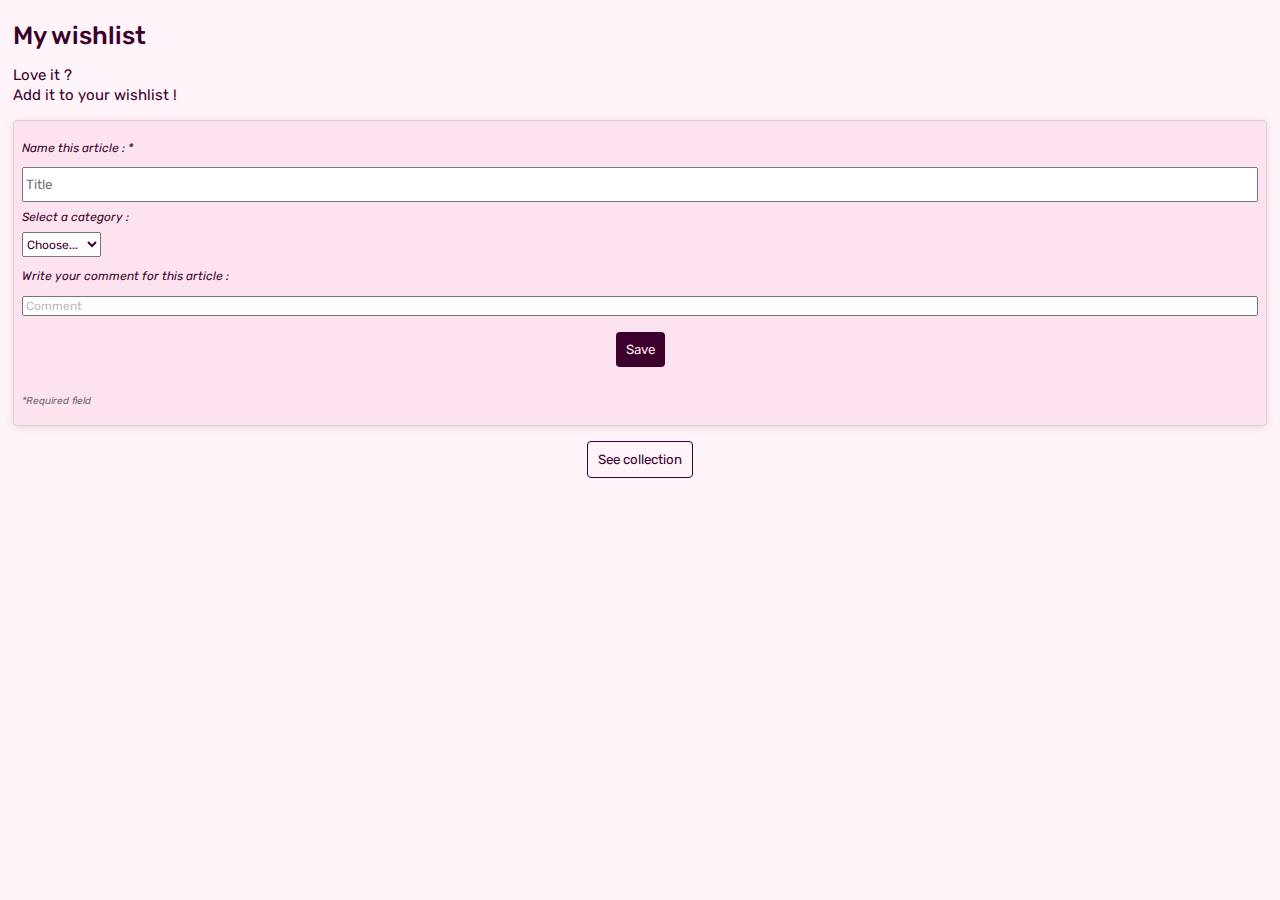
<file: index.html>
<!DOCTYPE html>
<html lang="en">
  <head>
    <meta charset="UTF-8" />
    <meta http-equiv="X-UA-Compatible" content="IE=edge" />
    <meta name="viewport" content="width=device-width, initial-scale=1.0" />
    <link rel="icon" type="image/png" href="images/heart.png" />
    <link rel="stylesheet" href="style.css" />
    <title>Document</title>
  </head>
  <body id="wishlist_popup">
    <h1 class="titre">My wishlist</h1>

    <div id="trigger">
      <p>
        Love it ?<br />
        Add it to your wishlist !
      </p>
    </div>

    <div id="comment_block">
      <p>Name this article : *</p>
      <input
        type="text"
        id="title_item"
        name="title_item"
        required
        placeholder="Title"
      />
      <div id="category">
        
          <label for="category">Select a category :</label>
          <select name="categories" id="categories">
            <option value="choose">Choose...</option>
            <option value="book">Book</option>
            <option value="clothes">Clothing</option>
            <option value="sport">Sport</option>
            <option value="activity">Activity</option>
            <option value="beauty">Beauty</option>
            <option value="shoes">Shoes</option>
            <option value="jewel">Jewellery</option>
            <option value="craft">Craft</option>
            <option value="home">Home</option>
            <option value="tech">Tech</option>
            <option value="other">Other</option>
          </select>
        
      </div>
      <p>Write your comment for this article :</p>
      <input type="text" id="comment" name="comment" placeholder="Comment" />

      <div class="btn_save">
        <button id="save">Save</button>
      </div>
      <div id="saved"></div>
      <div id="mention">
        <p>*Required field</p>
      </div>
    </div>

    <div class="see_coll">
      <a target="_blank" href="ma_liste.html"
        ><button id="ma_liste">See collection</button></a
      >
    </div>
    <script src="script.js"></script>
  </body>
</html>
</file>
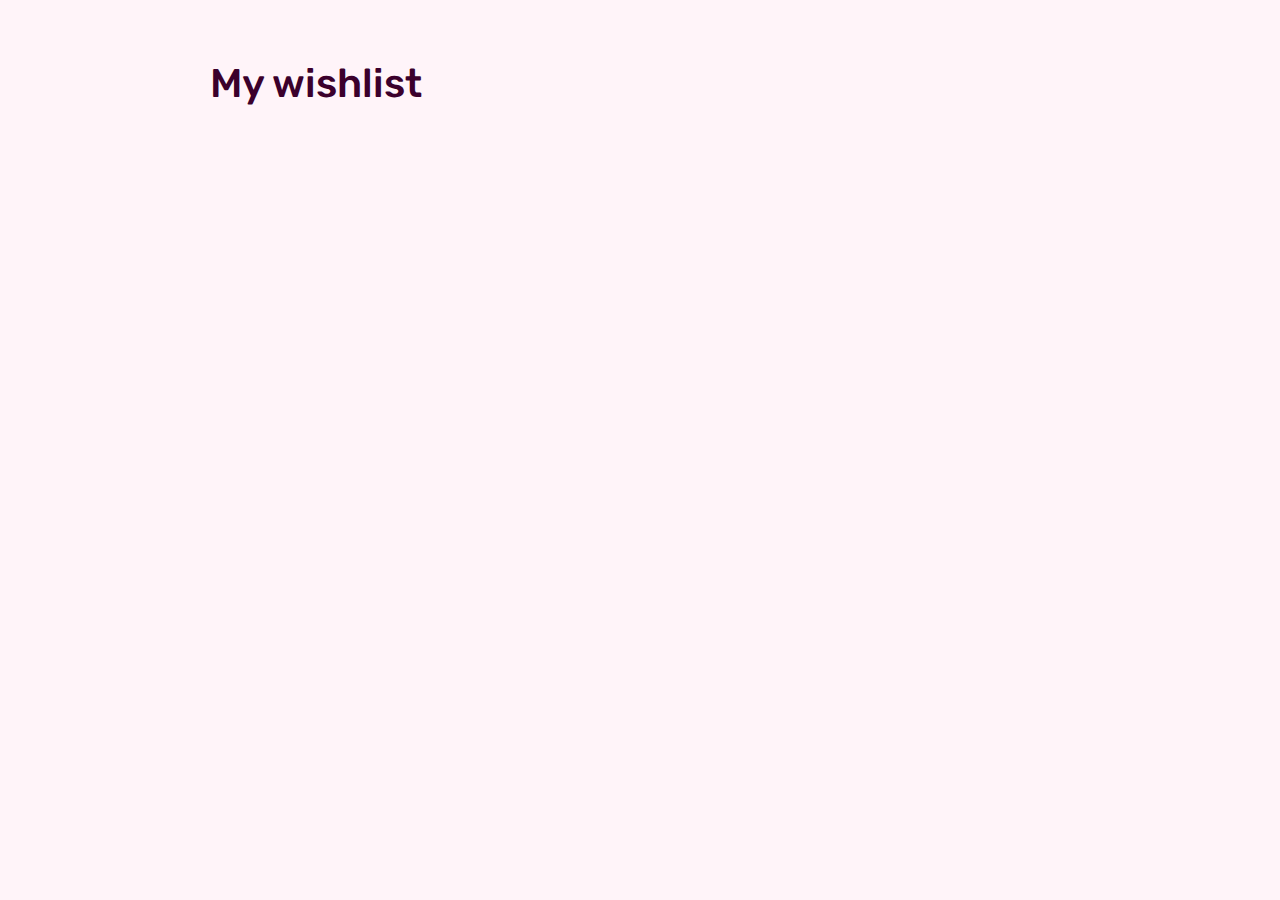
<file: ma_liste.html>
<!DOCTYPE html>
<html lang="en">
  <head>
    <meta charset="UTF-8" />
    <meta http-equiv="X-UA-Compatible" content="IE=edge" />
    <meta name="viewport" content="width=device-width, initial-scale=1.0" />
    <link rel="stylesheet" href="style_ma_liste.css" />
    <title>My wishlist</title>
  </head>
  <body id="wishlist">
    <main id="wishlist_container">
      <h1 class="titre">My wishlist</h1>
      <div id="collection_container">
        <div id="collection">
        </div>
      </div>
    </main>

    <script src="script.js"></script>
  </body>
</html>
</file>
<file: style.css>
@import url('https://fonts.googleapis.com/css2?family=Rubik:ital,wght@0,300;0,400;0,500;0,600;0,900;1,300&display=swap');

*{
    box-sizing: border-box;
}

#wishlist_popup {
    background-color: #fff4f9;
    font-family: 'Rubik', sans-serif;
    padding : 5px;
    border-radius: 12px;
    min-width: 250px;
}


.titre , #title_item, #comment, #save, #ma_liste{
    margin : 8px 0px;
}

.titre {
    color:#3B002C;
    font-weight: 500;
    font-size: 25px;
}

#trigger p{
    color: #3B002C;
    line-height: 20px;
    font-weight: 400;
    font-size: 15px;
}

#comment_block {
    background-color: #FDE3EF;
    border: #e1cedc solid 1px;
    border-radius: 4px;
    padding: 8px;
    box-shadow: rgba(128, 127, 127, 0.2) 0px 2px 8px 0px;
    
}

#comment_block p {
    font-size: 12px;
    font-style: italic;
    color : #3B002C;
}

#title_item, #comment{
    font-family: 'Rubik', sans-serif;
    padding : 8px 2px;
    margin-top: 0px;
    width:100%;
    height:60%;
}

#title_item, #comment, #categories:focus{
    outline: none;
}

#category{
    display:flex;
    flex-direction: column;
}

#category label{
    color: #3B002C;
    font-size: 12px;
    font-style: italic;
}

#categories{
    font-family: 'Rubik', sans-serif;
    font-size: 12px;
    color: #3B002C;
    max-width: fit-content;
    height: 25px;
    margin-top : 8px;
}


#save, #ma_liste{
    font-family: 'Rubik', sans-serif;
    background-color: #3B002C;
    color: #FDE3EF;
    cursor: pointer;
    border-radius: 4px;
    border : none;
    padding : 10px
}

.btn_save{
    display: flex;
    justify-content: center;
}

#ma_liste >a{
    text-decoration: none;
    color : #3B002C;
}

#ma_liste{
    background-color: #fff4f9;
    border : solid 1px #3B002C;
    color:#3B002C;
    margin-top: 15px;
}

.see_coll{
    display: flex;
    justify-content: center;
}

#comment{
    max-height: 10px;
    color : #71676e;
    font-size: 12px;
}

#comment::placeholder{
    color : #bbbbbb;
    font-size: 12px;
}

#mention p {
    color : #71676e;
    font-size: 10px;
    font-style: italic;
}

#saved{
    font-size: 20px;
    justify-content: center;
    display: flex;
    margin-top: 10px;
}
</file>
<file: style_ma_liste.css>
@import url('https://fonts.googleapis.com/css2?family=Rubik:ital,wght@0,300;0,400;0,500;0,600;0,900;1,300&display=swap');

#wishlist{
    background-color: #fff4f9;
    font-family: 'Rubik', sans-serif;
    margin : 15px 25px
}
#wishlist_container{
    margin:auto;
    margin-top: 60px;
    width: 70%
}

#collection_container{
    margin: 20px 20px
}

[id^=containerNewItem] {
    display: flex;
    flex-direction: row;
    align-items: center;
    justify-content: space-around;
    margin: 15px;
    padding : 15px;
    background-color: #FDE3EF;
    border: #e1cedc solid 1px;
    border-radius: 4px;
    box-shadow: rgba(128, 127, 127, 0.2) 0px 2px 8px 0px;
}

.titre{
    font-size: 40px;
    font-weight: 500;
    color: #3B002C;
}

#title_item{
    font-size: 20px;
    margin-bottom: 0;
    margin-top: 0;
}
[id^=ul_number]{
    list-style-type:none;
    display: flex;
    flex-direction: column;
    justify-content: center;
    width: 60%;
}

#item_url,#item_comment{ 
    color: #3B002C;
    align-self: flex-start;
}

#item_comment{
    font-size: 17px;
    line-height: 50px;
    
}

#item_url {
    color: #3B002C;
}

[id^=delete_button] img {
    max-width: 20px;
}


[id^=delete_button]{ /* id qui commence par ...*/
    max-width: 30px;
    display: flex;
    justify-content: center;
    align-self: flex-end;
    cursor: pointer;
    background-color: #FDE3EF;
    border-radius: 4px;
    padding: 4px;
    border : solid 1px #3B002C
}

#icon_category img{
    width: 80px;
}

#empty{
    font-size: 20px;
    color :#3B002C;
}
</file>
